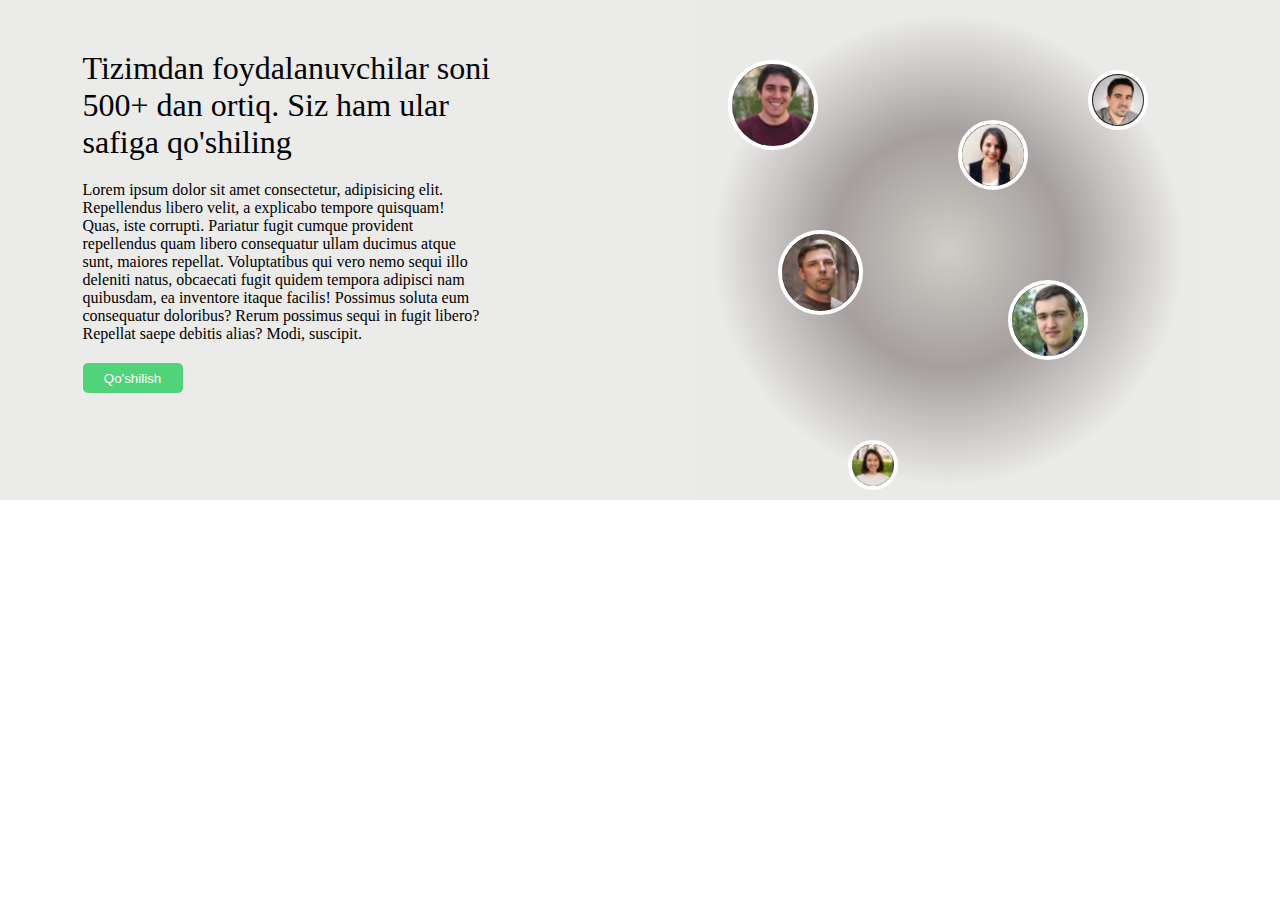
<file: uy ishi/index.html>
<!DOCTYPE html>
<html lang="en">
<head>
    <meta charset="UTF-8">
    <meta http-equiv="X-UA-Compatible" content="IE=edge">
    <meta name="viewport" content="width=device-width, initial-scale=1.0">
    <link rel="stylesheet" href="./CSS/style.css">
    <title>Uy ishi 1-vazifa</title>
</head>
<body>
    <div class="wrapper">
        <div class="wrapper-list">
            <h1 class="list-item">Tizimdan foydalanuvchilar soni 500+ dan ortiq. Siz ham ular safiga qo'shiling</h1>
            <p>Lorem ipsum dolor sit amet consectetur, adipisicing elit. Repellendus libero velit, a explicabo tempore 
                quisquam! Quas, iste corrupti. Pariatur fugit cumque provident repellendus quam libero consequatur ullam 
                ducimus atque sunt, maiores repellat. Voluptatibus qui vero nemo sequi illo deleniti natus, obcaecati fugit 
                quidem tempora adipisci nam quibusdam, ea inventore itaque facilis! Possimus soluta eum consequatur doloribus? 
                Rerum possimus sequi in fugit libero? Repellat saepe debitis alias? Modi, suscipit.
            </p>
                <button>Qo'shilish</button>
            </div>
            <div class="wrapper-list2">
               <img class="img1" src="./images/img1.jpg" alt="man photo">
               <img class="img2" src="./images/img2.jpg" alt="man photo">
               <img class="img3" src="./images/img3.jpg" alt="man photo">
               <img class="img4" src="./images/img4.jpg" alt="man photo">
               <img class="img5" src="./images/img5.jpg" alt="woman photo">
               <img class="img6" src="./images/img6.jpg" alt="woman photo">
            </div>
        </div>
    </body>
    </html>
</file>
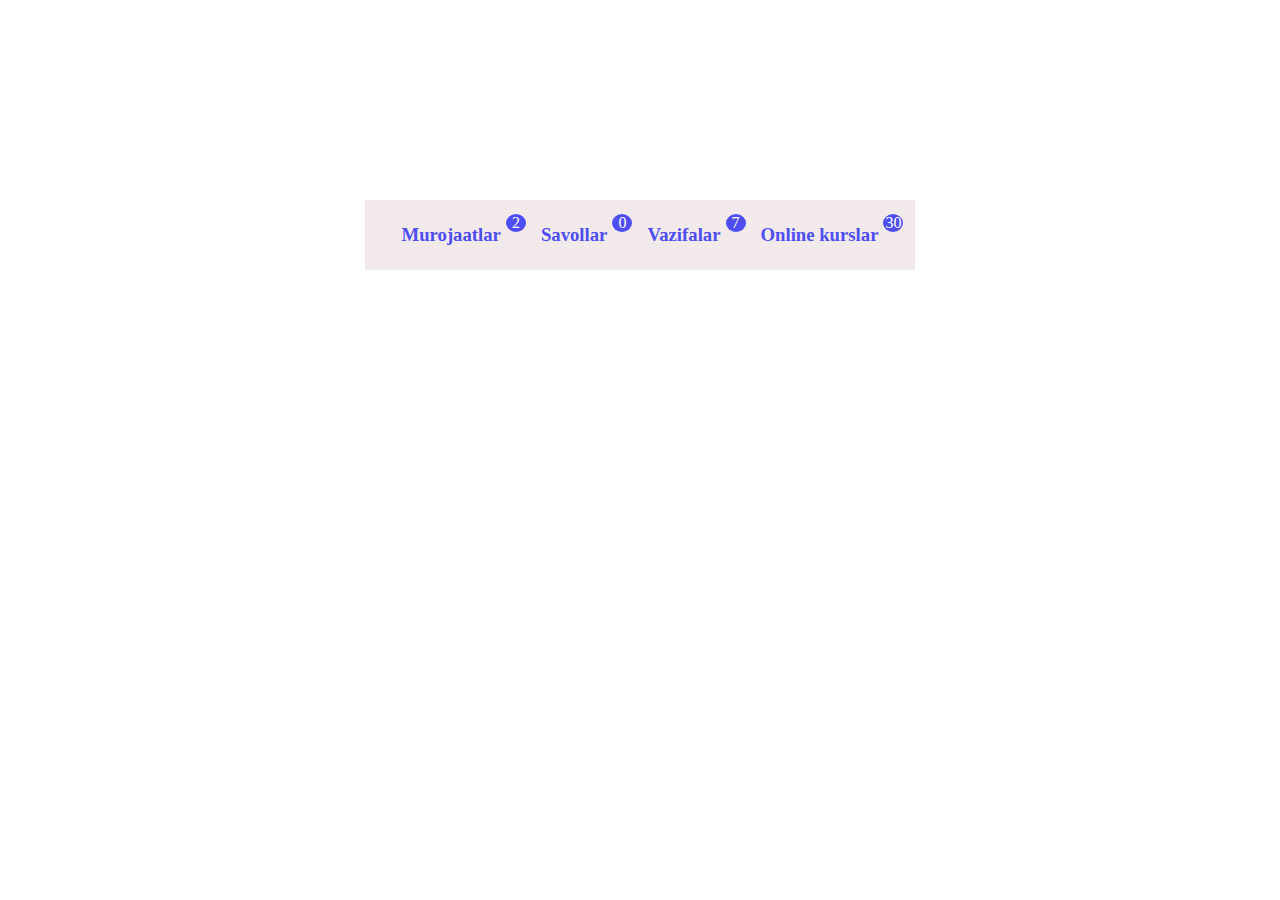
<file: uy ishi/index2.html>
<!DOCTYPE html>
<html lang="en">
<head>
    <meta charset="UTF-8">
    <meta http-equiv="X-UA-Compatible" content="IE=edge">
    <meta name="viewport" content="width=device-width, initial-scale=1.0">
    <link rel="stylesheet" href="./CSS/style2.css">
    <title>Uy ishi 2-vazifa</title>
</head>
<body>
    <div class="wrapper">
        <div class="box1">
            <h3>Murojaatlar</h3>
            <p>2</p>
        </div>
        <div class="box2">
            <h3>Savollar</h3>
            <p>0</p>
        </div>
        <div class="box3">
            <h3>Vazifalar</h3>
            <p>7</p>
        </div>
        <div class="box4">
            <h3>Online kurslar</h3>
            <p>30</p>
        </div>
    </div>
</body>
</html>
</file>
<file: uy ishi/CSS/style.css>
/* rubik-regular - latin */
@font-face {
    font-family: 'Rubik';
    font-style: normal;
    font-weight: 400;
    src: local(''),
        url('../fonts/rubik-v21-latin-regular.woff2') format('woff2'),
        /* Chrome 26+, Opera 23+, Firefox 39+ */
        url('../fonts/rubik-v21-latin-regular.woff') format('woff');
    /* Chrome 6+, Firefox 3.6+, IE 9+, Safari 5.1+ */
}

* {
    margin: 0;
    padding: 0;
    box-sizing: border-box;
    font-family: 'Rubik' sans-serif;
}
h1{
    font-weight: 500;
}

.wrapper {
    display: flex;
    justify-content: space-around;
    background-color: #eaeae8ef;
}

p {
    width: 400px;
    margin-top: 20px;
}

.list-item {
    width: 450px;
    margin-top: 50px;
}

.img1 {
    position: absolute;
    top: 60px;
    left: 30px;
    border-radius: 50px;
    width: 90px;
    height: 90px;
    border: 4px solid white;
}

.img2 {
    position: absolute;
    top: 70px;
    right: 50px;
    border-radius: 50px;
    width: 60px;
    height: 60px;
    border: 4px solid white;
}

.img3 {
    position: absolute;
    top: 230px;
    left: 80px;
    border-radius: 50px;
    width: 85px;
    height: 85px;
    border: 4px solid white;
}

.img4 {
    position: absolute;
    top: 280px;
    right: 110px;
    border-radius: 50px;
    width: 80px;
    height: 80px;
    border: 4px solid white;
}

.img5 {
    position: absolute;
    top: 440px;
    left: 150px;
    border-radius: 50px;
    width: 50px;
    height: 50px;
    border: 4px solid white;
}

.img6 {
    position: absolute;
    top: 120px;
    right: 170px;
    border-radius: 50px;
    width: 70px;
    height: 70px;
    border: 4px solid white;

}

.wrapper-list2 {
    width: 500px;
    height: 500px;
    position: relative;
    background-image: radial-gradient(#ccccc4ef, #a59f9f, #eaeae8ef, #eaeae8ef);
    border: none;
}

button {
    width: 100px;
    height: 30px;
    margin-top: 20px;
    color: white;
    background-color: #30ce62d3;
    border: 1px solid #30ce62d3;
    border-radius: 5px;
    cursor: pointer;
    border: none;
}
</file>
<file: uy ishi/CSS/style2.css>
* {
    margin: 0;
    padding: 0;
    box-sizing: border-box;
}

.wrapper {
    display: flex;
    align-items: center;
    justify-content: center;
    width: 550px;
    height: 70px;
    margin: auto;
    margin-top: 200px;
    gap: 20px;
    background-color: #f2eaea;
}

h3 {
    color: #4d4df2;

}

.box1 {
    position: relative;
    margin-right: 20px;

}

.box2 {
    position: relative;
    margin-right: 20px;
}

.box3 {
    position: relative;
    margin-right: 20px;
}

.box4 {
    position: relative;

}

p {
    text-align: center;
    width: 20px;
    border-radius: 50%;
    color: white;
    background-color: #4d4df2;
    position: absolute;
    right: -25px;
    top: -10px;
    display: block
}
</file>
